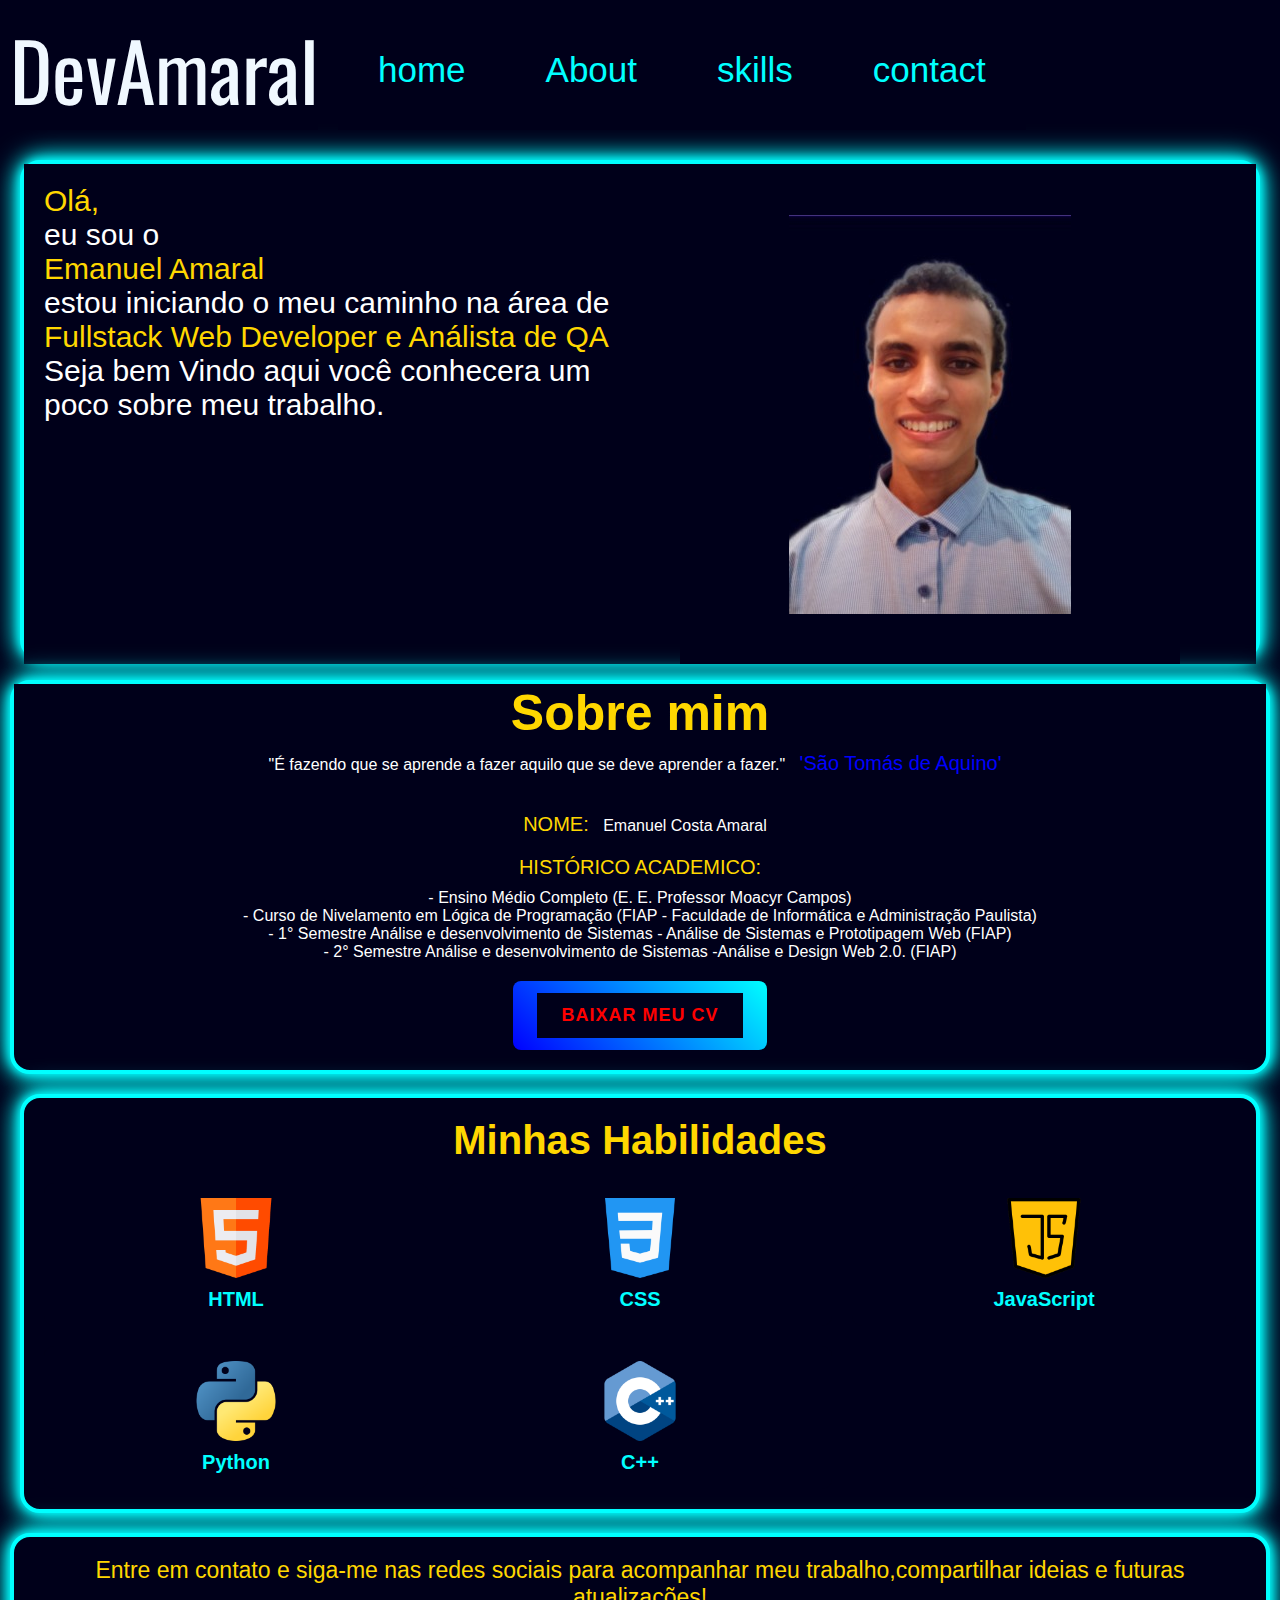
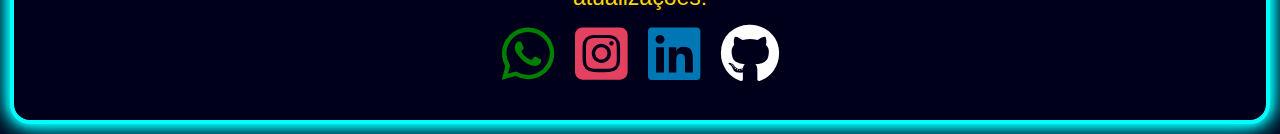
<file: index.html>
<!DOCTYPE html>
<html lang="pt-BR">
<head>
    <meta charset="UTF-8">
    <meta name="viewport" content="width=device-width, initial-scale=1.0">
    <title>AmaralDEV</title>

    <link rel="stylesheet" href="https://cdnjs.cloudflare.com/ajax/libs/font-awesome/6.7.2/css/all.min.css" integrity="sha512-Evv84Mr4kqVGRNSgIGL/F/aIDqQb7xQ2vcrdIwxfjThSH8CSR7PBEakCr51Ck+w+/U6swU2Im1vVX0SVk9ABhg==" crossorigin="anonymous" referrerpolicy="no-referrer" />

    <link rel="stylesheet" href="src/CSS/reset.css">
    <link rel="stylesheet" href="src/CSS/fonte.css">
    <link rel="stylesheet" href="src/CSS/styles.css">
    <link rel="stylesheet" href="src/CSS/responsivo.css">

</head>
<body>

    <header >
        <span id="nomesocial">DevAmaral</span>
        <ul>
            <li><a href="#principal">home</a></li>
            <li><a href="#sobre">About</a></li>
            <li><a href="#habilidades">skills</a></li>
           <!-- <li><a href="#projetos">projects</a></li> -->
            <li><a href="#contatos">contact</a></li>
            </ul>
    </header>

    <section id="principal">
        <div id="tamanho-section-principal">
        <div id="lado-lado">
        <div id="apresentacao">
        <p> <span>Olá,</span> eu sou o <span> Emanuel Amaral</span> estou iniciando o meu caminho na área de <span> Fullstack Web Developer e Análista de QA</span> Seja bem Vindo aqui você conhecera um poco sobre meu trabalho. </p>
    </div>

        <div id="foto-perfil">
            <img src="src/IMAGENS/EU.jpg" alt="foto de um homem com roupa social">
        </div>
    </div>
</div>
    </section>

    <section id="sobre">
        <h1>Sobre mim</h1>
        <p>"É fazendo que se aprende a fazer aquilo que se deve aprender a fazer."
            <span class="citacao">'São Tomás de Aquino'</span> </p>  <br>

            <p> <span >NOME:</span>  Emanuel Costa Amaral </p>
            <p><span>HISTÓRICO ACADEMICO:</span> <br>
                 -	Ensino Médio Completo (E. E. Professor Moacyr Campos) <br>
                 -	Curso de Nivelamento em Lógica de Programação (FIAP - Faculdade de Informática e Administração Paulista) <br>
                -	1° Semestre Análise e desenvolvimento de Sistemas - Análise de Sistemas e Prototipagem Web (FIAP) <br>
                -	2° Semestre Análise e desenvolvimento de Sistemas -Análise e Design Web 2.0. (FIAP)
                </p>

                <button id="btn-download"><a href="src/MEU CV/MEU-CV.pdf" download="CV-Emanuel.pdf"> Baixar meu CV</a></button>
            
               
   </section>

   
    <section id="habilidades">
        <h1>Minhas Habilidades</h1> 

        <div id="container">
        <div class="cartao" id="htmlcard">
        <img src="src/ICONES/html.png" alt="Ícone html"> 
        <span>HTML</span>
    </div>

    <div class="cartao" id="CSScard">
        <img src="src/ICONES/css.png" alt="Ícone css"> 
        <span>CSS</span>
    </div>

    <div class="cartao" id="JScard">
        <img src="src/ICONES/java-script.png" alt="Ícone JavaScript"> 
        <span>JavaScript</span>
    </div>

    <div class="cartao" id="pycard">
        <img src="src/ICONES/python.png" alt="Ícone python"> 
        <span>Python</span>
    </div>

    
    <div class="cartao" id="Ccard">
        <img src="src/ICONES/c++.png" alt="Ícone C++"> 
        <span>C++</span>
    </div>
</div>
    </section>

    <!--
  <section id="projetos">
      
    </section>
-->
  

    
    <section id="contatos">
        <p>Entre em contato e siga-me nas redes sociais para acompanhar meu trabalho,compartilhar ideias e futuras atualizações!</p>
        <div id="contatos-container">

        <div class="social" id="whats">
            <a href="https://wa.me/5511964153233" target="_blank" rel="noopener noreferrer" class="meuwhats">
            <i class="fab fa-whatsapp"></i>  
            </a>
        </div>

        <div class="social" id="insta">
            <a href="https://www.instagram.com/emanuel_amaral_dev/" target="_blank" rel="noopener noreferrer">
                <i class="fa-brands fa-square-instagram"></i>
            </a>            
        </div>

        <div class="social" id="linkedin">
            <a href="" target="_blank" rel="noopener noreferrer">
                <i class="fa-brands fa-linkedin"></i>
            </a>
           
        </div>

        <div class="social" id="GIT">
            <a href="https://github.com/AmaralDev-01" target="_blank" rel="noopener noreferrer">
                <i class="fa-brands fa-github"></i>
            </a>
           
        </div>
    </div>
    </section>

</body>
</html>
</file>
<file: src/CSS/fonte.css>
@font-face {
    font-family: 'Oswald';
    src: url('/src/FONTES/Oswald-VariableFont_wght.ttf') format('truetype');
}

@font-face {
    font-family: 'Playfair-Display';
    src: url('/src/FONTES/PlayfairDisplay-Italic-VariableFont_wght.ttf') format('truetype');
}

 /*chamada das fontes: 
    font-family: 'Oswald', sans-serif;
    font-family: 'Pirlayfa-Display', sans-serif;
    */
</file>
<file: src/CSS/styles.css>
header{
    display: flex;
}
#nomesocial{
    font-family: 'Oswald', sans-serif;
    font-size: 50px;
    color: aliceblue;
    margin: 10px;
}

ul{
    margin: 10px;
    display: flex;
    }

    li{
        margin: 30px;
        font-size: 20px;
        color: antiquewhite;
    }

    a{
        color: aqua;
    }

    #tamanho-section-principal{
        height: 500px;
        margin: 20px;
        border: 4px solid cyan;
        border-radius: 20px;
        box-shadow: 0 0 10px cyan, 0 0 20px cyan, 0 0 30px cyan;
    }

    #principal{
        color: white;
        }

    #principal span {
        color: gold;
        font-size: 20px;
        display: flex;
        
    }

    #principal #lado-lado{
        display: flex;
    }
    
    #apresentacao{
        height: 300px;
        width: 50%;
        margin: 20px;
           }

           
           #foto-perfil {
            width: 500px;  
            height: 500px; 
            overflow: hidden; 
            display: flex;
            justify-content: center;
            align-items: center;
           
       
        }
        
        
        
        #sobre{
            margin: 10px;
            color: white;
            text-align: center;
            border: 4px solid cyan;
            border-radius: 20px;
            box-shadow: 0 0 10px cyan, 0 0 20px cyan, 0 0 30px cyan;
        }

        #sobre span {
            color: gold;
            font-size: 20px;
            display: flex;
            margin: 10px;
            display: inline-block;
            
            
        }

        #sobre h1{
            color: gold;
            font-size: 50px;  
        }

        #sobre p {
            text-align: center; 
        }

        #sobre .citacao{
           
            color: blue;
            
        }

       

       
        #btn-download {
            margin: 20px;
            background: linear-gradient(45deg, blue, aqua);
            color: red;
            font-size: 18px;
            font-weight: bold;
            padding: 12px 24px;
            border: none;
            border-radius: 8px;
            cursor: pointer;
            transition: all 0.3s ease-in-out;
            text-transform: uppercase;
            letter-spacing: 1px;
            display: inline-block;
           
        }
        
        #btn-download:hover {
            background: linear-gradient(45deg, aqua, blue);
            transform: scale(1.05);
            box-shadow: 0 6px 15px rgba(0, 0, 0, 0.3);
        }
        
        #btn-download a {
            color: inherit; 
            display: block; 
            width: 100%;
            height: 100%;
            text-align: center;
            padding: 12px 24px;
        }

        #habilidades{
            margin: 10px;
            border: 4px solid cyan;
            border-radius: 20px;
            box-shadow: 0 0 10px cyan, 0 0 20px cyan, 0 0 30px cyan;
            color: white;

        }
/*
        .cartao{
            font-size: 30px;
            

        }

        .cartao img{
            transform: scale(0.10);
            
        }

        */
        #habilidades {
            margin: 20px;
            padding: 20px;
            border: 4px solid cyan;
            border-radius: 20px;
            box-shadow: 0 0 10px cyan, 0 0 20px cyan, 0 0 30px cyan;
            text-align: center;
        }
        
        #habilidades h1 {
            font-size: 40px;
            color: gold;
            margin-bottom: 20px;
        }

            #container{
                display: grid;
                grid-template-columns: repeat(3, 1fr);
                gap: 20px;
                text-align: center;
            
            }
        .cartao {
            padding: 15px;
            border-radius: 10px;
            display: flex;
            flex-direction: column;
            align-items: center;
            justify-content: center;
            transition: transform 0.3s ease-in-out;
        }
        
        .cartao:hover {
            transform: scale(1.05); 
        }
        
        .cartao img {
            width: 80px; 
            height: 80px;
            object-fit: contain; 
            margin-bottom: 10px;
        }
        
        .cartao span {
            font-size: 20px;
            font-weight: bold;
            color: cyan;
        }
        
        #contatos{
            margin: 10px;
            color: gold;
            font-size: 23px;
            padding: 20px;
            text-align: center;
            border: 4px solid cyan;
            border-radius: 20px;
            box-shadow: 0 0 10px cyan, 0 0 20px cyan, 0 0 30px cyan;
            
        }
        #contatos-container{
            display: flex;
            margin: 10px;
            justify-content: center;
            align-items: center;
            gap: 20px;
            margin-top: 10px;
            
        }
        .social{
            font-size: 60px;
          }

          #whats i{
            color: green;
          }

          #insta i{
            color: #E4405F;
          }

          #linkedin i{
            color: #0077B5;
          }

          #GIT i{
            color: white;
          }
</file>
<file: src/CSS/responsivo.css>
/* Pequenas telas (Celulares) */
@media screen and (max-width: 480px) {
    
    #nomesocial{
        font-size: 30px;
        }
    
      
        li{
            margin: 10px;
            font-size: 20px;
              }
    
       
    
        #tamanho-section-principal{
             margin: 10px;
            border: 1px;
            }
    
                
        #apresentacao{
            height: 300px;
               }
    
               
               #foto-perfil {
                height: 450px; 
                }
            
            
            
            #sobre{
                margin: 10px;
                }
    
            #sobre span {
                font-size: 20px;
                margin: 9px;
                            }
    
            #sobre h1{
                font-size: 40px;  
            }
    
            #btn-download {
                margin: 20px;
                font-size: 18px;
                padding: 10px 20px;
                }
            
            
            .cartao img {
                width: 80px; 
                height: 80px;
                object-fit: contain; 
                margin-bottom: 10px;
            }
            
            
            
            #contatos{
                font-size: 24px;
                padding: 20px;
               
                
            }
            
}


@media screen and (max-width: 720px) {

    #nomesocial {
        font-size: 35px;
    }
    
    ul {
        display: none;
        flex-direction: column;
        text-align: center;
    }
    
    li {
        margin: 10px;
        font-size: 16px;
    }
    
    #foto-perfil {
        max-width: 250px;
    }
    
    #container {
        grid-template-columns: repeat(2, 1fr);
    }
}


/* Telas grandes (Laptops) */
@media screen and (min-width: 769px) and (max-width: 1024px) {
    #nomesocial{
        font-size: 60px;
        }
 
    li{
        margin: 30px;
        font-size: 30px;
        }

        #apresentacao{
            height: 300px;
            font-size: 25px;
               }

               #apresentacao span{
                font-size: 25px;
                   }

    #foto-perfil {
        height: 500px; 
        }

        #sobre span {
            font-size: 30px;
            margin: 9px;
                        }

                        #sobre p{
                            font-size: 25px;  
                            margin: 10px;
                        }

        #sobre h1{
            font-size: 50px;  
        }
}

/* Telas extra grandes (Desktops e monitores grandes) */
@media screen and (min-width: 1025px) {
    #nomesocial{
        font-size: 80px;
        }
 
    li{
        margin: 40px;
        font-size: 35px;
        }

        #apresentacao{
            font-size: 30px;
               }

               #apresentacao span{
                font-size: 30px;
                   }
                }
</file>
